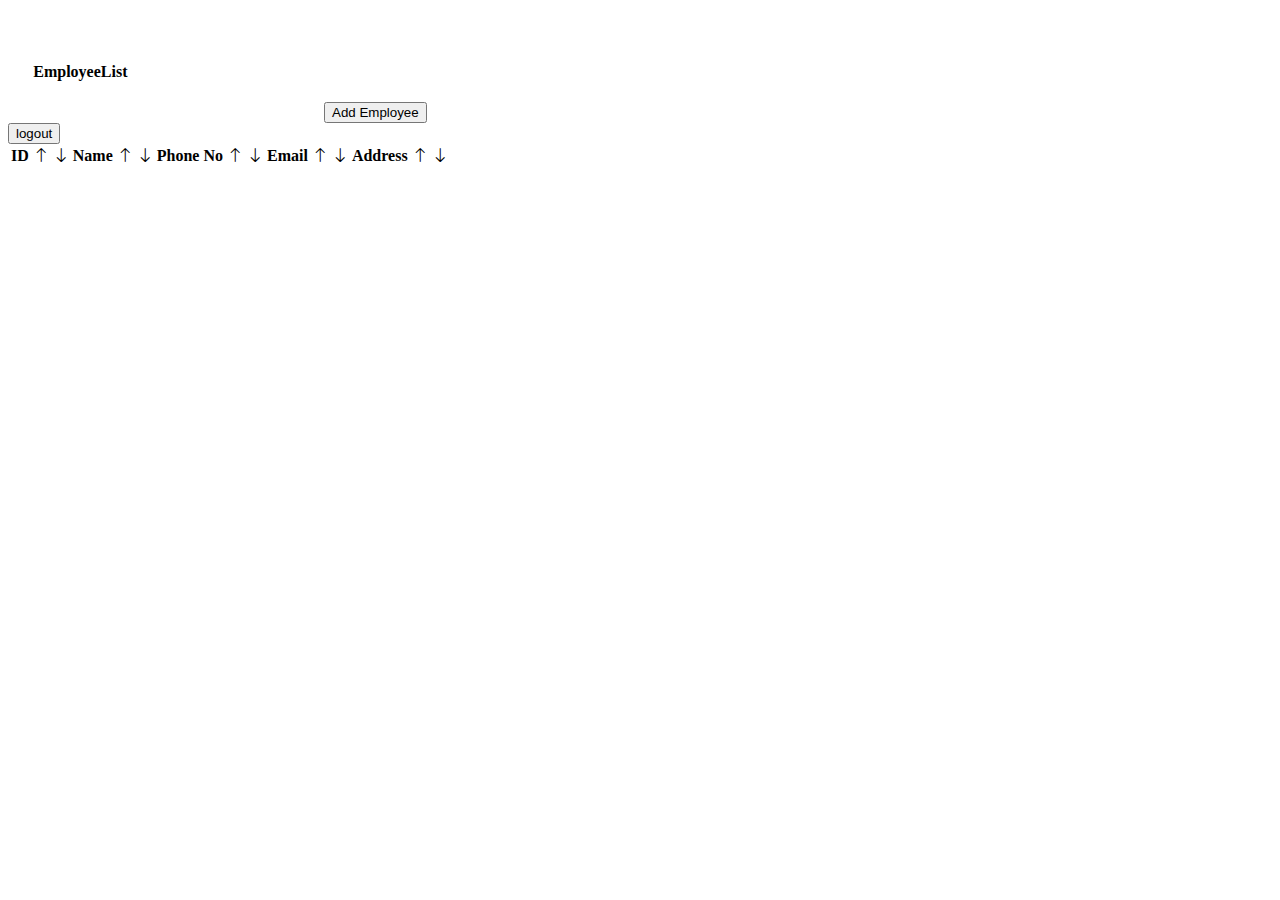
<file: src/main/resources/template/index.html>
<!DOCTYPE html>
<html lang="en" xmlns:th="http://www.thymeleaf.org">
<head>
    <meta charset="UTF-8">
    <title>Title</title>
    <script src="https://ajax.googleapis.com/ajax/libs/jquery/1.10.2/jquery.min.js"></script>
    <script src="https://code.jquery.com/jquery-3.6.0.js" integrity="sha256-H+K7U5CnXl1h5ywQfKtSj8PCmoN9aaq30gDh27Xc0jk=" crossorigin="anonymous"></script>
    <link href="https://stackpath.bootstrapcdn.com/bootstrap/4.5.0/css/bootstrap.min.css" rel="stylesheet"
          integrity="sha384-9aIt2nRpC12Uk9gS9baDl411NQApFmC26EwAOH8WgZl5MYYxFfc+NcPb1dKGj7Sk" crossorigin="anonymous">
    <link href="//maxcdn.bootstrapcdn.com/font-awesome/4.1.0/css/font-awesome.min.css" rel="stylesheet">
    <link rel="stylesheet" href="https://cdn.jsdelivr.net/npm/bootstrap-icons@1.7.2/font/bootstrap-icons.css">
    <link rel="stylesheet"  th:href="@{css/employee.css}"/>
    <script th:src="@{js/employee.js}"></script>
</head>

<body>
<div class="container h-100 d-flex justify-content-center"  style ="margin-top:5%;">
    <div class="row">
        <div class="col">
            <div class="row"> <h4 style ="margin-left:2%;">EmployeeList</h4> <button style ="margin-left:25%;margin-right:25%;"class="btn btn-primary" onclick="showAddForm();">Add Employee</button>
                <div>
                    <form name="logoutForm" th:action="@{/logout}" method="post">
                        <input class="btn btn-danger" type="submit" value="logout" />
                    </form>
                </div>
            </div>

            <table class="table table-borderless table-hover">
                <thead id="tableHead">
                    <tr>
                        <th id="id" scope="col">
                            ID
                            <i class="btn bi bi-arrow-up" th:onclick="getRequestWithSort('empId','asc');"></i>
                            <i class="btn bi bi-arrow-down" th:onclick="getRequestWithSort('empId','desc');"></i>
                            </th>
                        <th id ="name" scope="col">
                            Name
                            <i class="btn bi bi-arrow-up"  th:onclick="getRequestWithSort('name','asc');"></i>
                            <i class="btn bi bi-arrow-down"  th:onclick="getRequestWithSort('name','desc');"></i>
                        </th>
                        <th id ="phoneNo" scope="col">
                            Phone No
                            <i class="btn bi bi-arrow-up"  th:onclick="getRequestWithSort('phoneNo','asc');"></i>
                            <i class="btn bi bi-arrow-down"  th:onclick="getRequestWithSort('phoneNo','desc');"></i>
                        </th>
                        <th id="email" scope="col">
                            Email
                            <i class="btn bi bi-arrow-up"  th:onclick="getRequestWithSort('email','asc');"></i>
                            <i class="btn bi bi-arrow-down"  th:onclick="getRequestWithSort('email','desc');"></i>
                        </th>
                        <th id="address" scope="col">
                            Address
                            <i class="btn bi bi-arrow-up"  th:onclick="getRequestWithSort('address','asc');"></i>
                            <i class="btn bi bi-arrow-down"  th:onclick="getRequestWithSort('address','desc');"></i>
                        </th>
                    </tr>
                </thead>
                <tbody id="table">

                </tbody>
                <tfoot id = "tfoot">

                </tfoot>
            </table>
        </div>
    </div>
</div>

<div class="container h-80 d-flex justify-content-center">
    <div id="addForm" style = "display:none;" class="form-group">
        <div class="d-flex">
            <div class="row">
                <form class="table" action="#" th:action="@{/employee}" th:employee="${employee}" method="POST">
                    <div class="d-inline-block">  <input type = "hidden" class="form-control" name ="empId" th:value="0" placeholder="empId"/> </div>
                    <div class="d-inline-block">  <input type = "text" class="form-control" name ="name" th:value="*{name}" placeholder="name"/></div>
                    <div class="d-inline-block">  <input type = "Number" class="form-control" name="phoneNo" pattern="[0-9]{10}" th:value="*{phoneNo}" placeholder="phoneNo"></div>
                    <div class="d-inline-block"> <input type = "email" class="form-control" name="email" th:value="*{email}" placeholder="email"></div>
                    <div class="d-inline-block"> <input type = "text" class="form-control" name="address" th:value="*{address}" placeholder="address"></div>
                    <div class="d-inline-block"> <input class = "btn btn-info" type="submit" value="Add"></div>
                    <div class="d-inline-block"> <button class="btn btn-danger" type="button" onclick="cancel();">Cancel</button> </div>
                </form>
            </div>
        </div>
    </div>
</div>
<div class="container h-80 d-flex justify-content-center">
    <div id="editFormDiv" style = "display:none;">
        <div class="d-flex">
            <div class="row">
                <form id="editForm" th:employee="${employee}" class="form-group">
                    <div class="d-inline-block"><input style ="width:100px;" id="editId" readonly/></div>
                    <div class="d-inline-block"><input type = "text" class="form-control" id ="editName" name ="name" th:value="*{name}" placeholder="name"/></div>
                    <div class="d-inline-block"><input type = "Number" class="form-control" id="editPhoneNo" name="phoneNo" pattern="[0-9]{10}" th:value="*{phoneNo}" placeholder="phoneNo"></div>
                    <div class="d-inline-block"><input type = "email" class="form-control" id="editEmail" name="email" th:value="*{email}" placeholder="email"></div>
                    <div class="d-inline-block"><input type = "text" class="form-control" id="editAddress" name="address" th:value="*{address}" placeholder="address"></div>
                    <div class="d-inline-block"><input class = "btn btn-info" type="submit" value="Save"></div>
                    <button class="btn btn-danger" type="button" onclick="cancel();">Cancel</button>
                </form>
            </div>
        </div>
    </div>
</div>
</body>
</html>
</file>
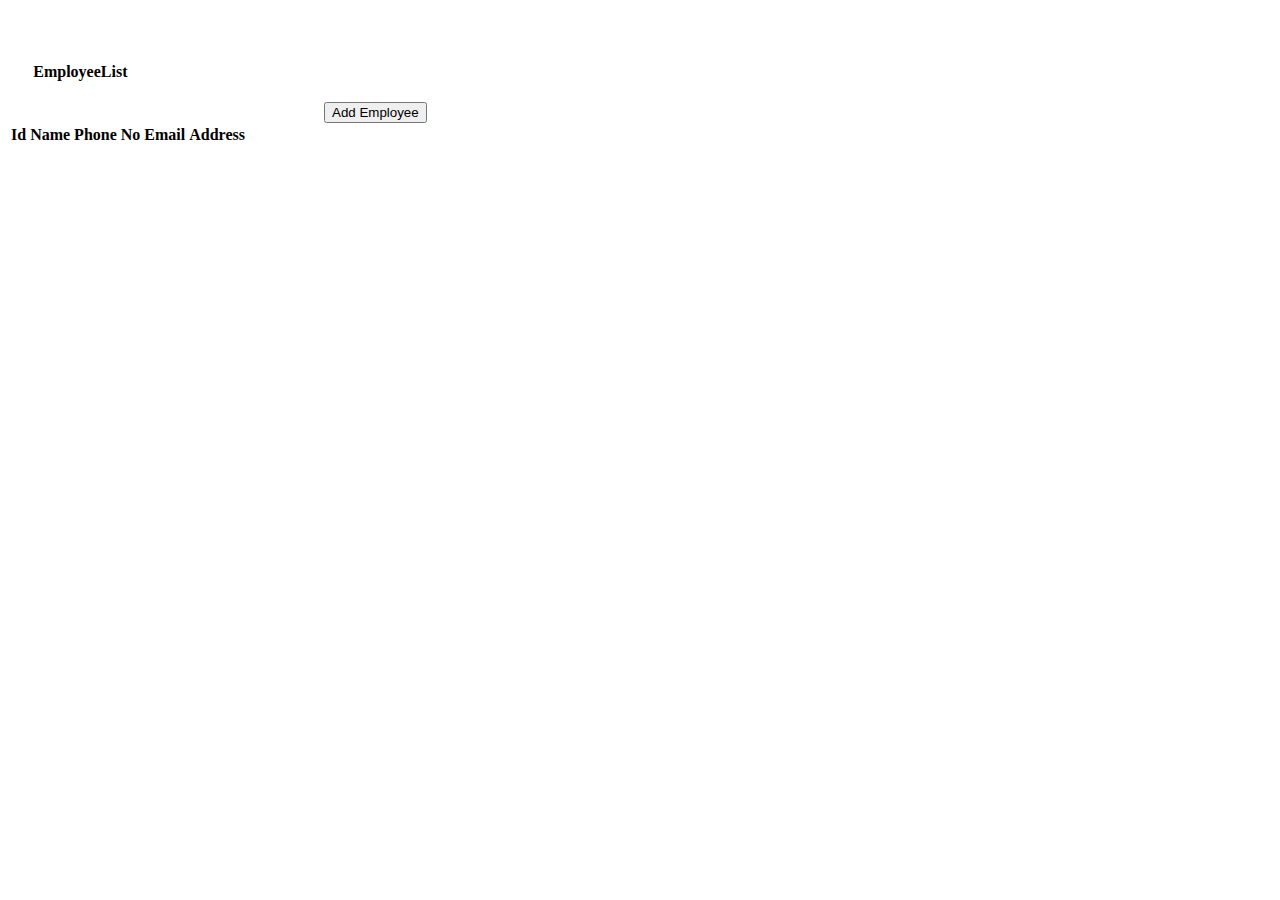
<file: src/main/resources/template/home.html>
<!DOCTYPE html>
<html lang="en" xmlns:th="http://www.thymeleaf.org">
<head>
    <meta charset="UTF-8">
    <title>Title</title>
    <script src="https://ajax.googleapis.com/ajax/libs/jquery/1.10.2/jquery.min.js"></script>
    <script src="https://code.jquery.com/jquery-3.6.0.js" integrity="sha256-H+K7U5CnXl1h5ywQfKtSj8PCmoN9aaq30gDh27Xc0jk=" crossorigin="anonymous"></script>
    <link href="https://stackpath.bootstrapcdn.com/bootstrap/4.5.0/css/bootstrap.min.css" rel="stylesheet"
          integrity="sha384-9aIt2nRpC12Uk9gS9baDl411NQApFmC26EwAOH8WgZl5MYYxFfc+NcPb1dKGj7Sk" crossorigin="anonymous">
    <link rel="stylesheet"  th:href="@{css/employee.css}"/>
    <script th:src="@{js/employee.js}"></script>
</head>

<body>
<div class="container h-100 d-flex justify-content-center"  style ="margin-top:5%;">
    <div class="row">
        <div class="col">
            <div class="row"> <h4 style ="margin-left:2%;">EmployeeList</h4> <button style ="margin-left:25%;"class="btn btn-primary" onclick="showAddForm();">Add Employee</button></div>

            <table id="table" class="table table-borderless table-hover">
                <thead>
                <tr>
                    <th scope="col">Id</th>
                    <th scope="col">Name</th>
                    <th scope="col">Phone No</th>
                    <th scope="col">Email</th>
                    <th scope="col">Address</th>
                </tr>
                </thead>
            </table>
        </div>
    </div>
</div>

<div class="container h-80 d-flex justify-content-center">
    <div id="addForm" style = "display:none;" class="form-group">
        <div class="d-flex">
            <div class="row">
                <form class="table" action="#" th:action="@{/employee}" th:employee="${employee}" method="POST">
                    <div class="d-inline-block">  <input type = "hidden" class="form-control" name ="empId" th:value="0" placeholder="empId"/> </div>
                    <div class="d-inline-block">  <input type = "text" class="form-control" name ="name" th:value="*{name}" placeholder="name"/></div>
                    <div class="d-inline-block">  <input type = "Number" class="form-control" name="phoneNo" pattern="[0-9]{10}" th:value="*{phoneNo}" placeholder="phoneNo"></div>
                    <div class="d-inline-block"> <input type = "email" class="form-control" name="email" th:value="*{email}" placeholder="email"></div>
                    <div class="d-inline-block"> <input type = "text" class="form-control" name="address" th:value="*{address}" placeholder="address"></div>
                    <div class="d-inline-block"> <input class = "btn btn-info" type="submit" value="Add"></div>
                    <div class="d-inline-block"> <button class="btn btn-danger" type="button" onclick="cancel();">Cancel</button> </div>
                </form>
            </div>
        </div>
    </div>
</div>
<div class="container h-80 d-flex justify-content-center">
    <div id="editFormDiv" style = "display:none;">
        <div class="d-flex">
            <div class="row">
                <form id="editForm" th:employee="${employee}" class="form-group">
                    <div class="d-inline-block"><input style ="width:100px;" id="editId" readonly/></div>
                    <div class="d-inline-block"><input type = "text" class="form-control" id ="editName" name ="name" th:value="*{name}" placeholder="name"/></div>
                    <div class="d-inline-block"><input type = "Number" class="form-control" id="editPhoneNo" name="phoneNo" pattern="[0-9]{10}" th:value="*{phoneNo}" placeholder="phoneNo"></div>
                    <div class="d-inline-block"><input type = "email" class="form-control" id="editEmail" name="email" th:value="*{email}" placeholder="email"></div>
                    <div class="d-inline-block"><input type = "text" class="form-control" id="editAddress" name="address" th:value="*{address}" placeholder="address"></div>
                    <div class="d-inline-block"><input class = "btn btn-info" type="submit" value="Save"></div>
                    <button class="btn btn-danger" type="button" onclick="cancel();">Cancel</button>
                </form>
            </div>
        </div>
    </div>
</div>
</body>
</html>
</file>
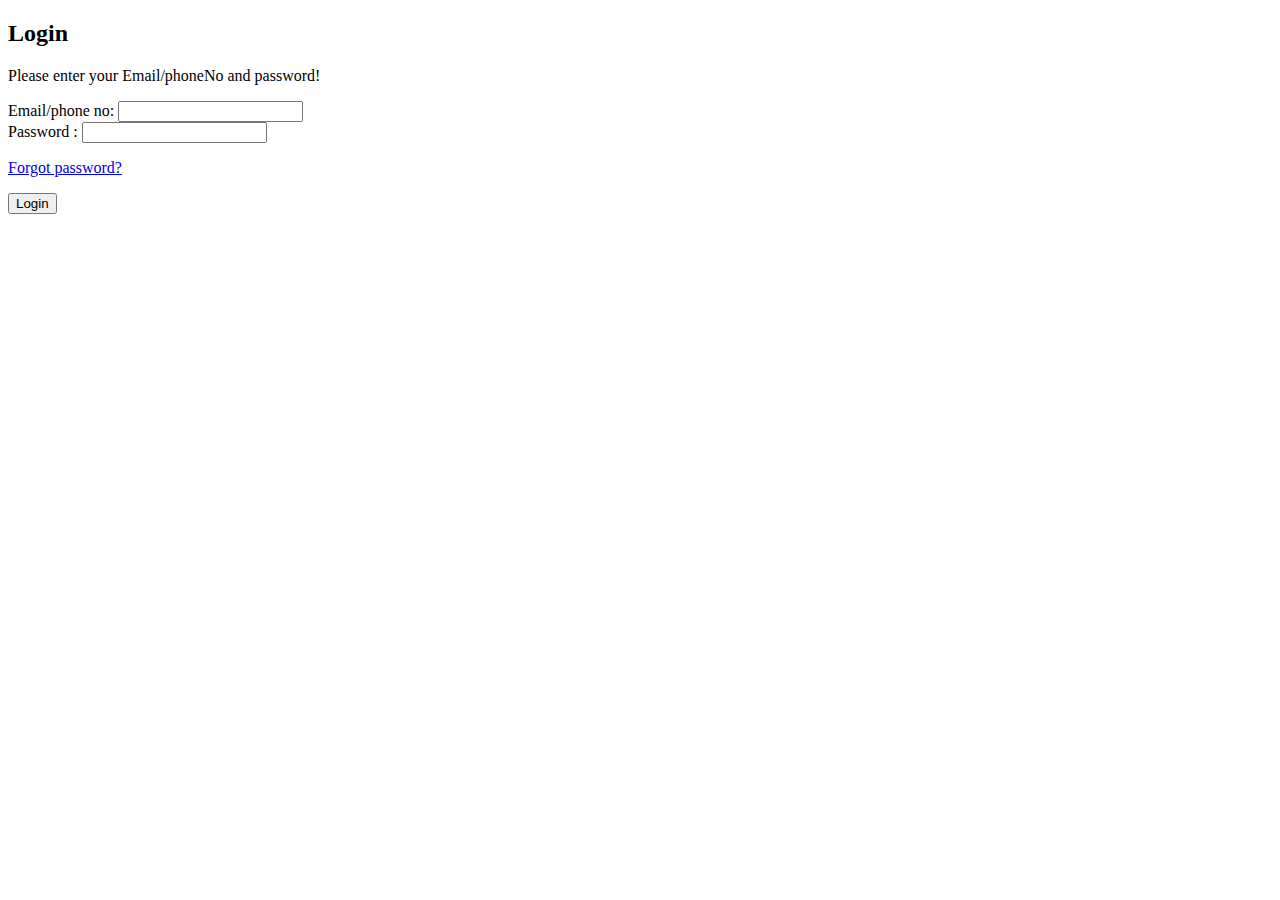
<file: src/main/resources/template/login.html>
<!DOCTYPE html>
<html xmlns:th="http://www.thymeleaf.org">
<head>
<meta http-equiv="Content-Type" content="text/html; charset=UTF-8">
    <script src="https://ajax.googleapis.com/ajax/libs/jquery/1.10.2/jquery.min.js"></script>
    <script src="https://code.jquery.com/jquery-3.6.0.js" integrity="sha256-H+K7U5CnXl1h5ywQfKtSj8PCmoN9aaq30gDh27Xc0jk=" crossorigin="anonymous"></script>
    <link href="https://stackpath.bootstrapcdn.com/bootstrap/4.5.0/css/bootstrap.min.css" rel="stylesheet"
          integrity="sha384-9aIt2nRpC12Uk9gS9baDl411NQApFmC26EwAOH8WgZl5MYYxFfc+NcPb1dKGj7Sk" crossorigin="anonymous">

    <link href="https://stackpath.bootstrapcdn.com/bootstrap/4.5.0/css/bootstrap.min.css" rel="stylesheet"
          integrity="sha384-9aIt2nRpC12Uk9gS9baDl411NQApFmC26EwAOH8WgZl5MYYxFfc+NcPb1dKGj7Sk" crossorigin="anonymous">
<title>Login</title>
</head>
<body>

<section class="vh-100 gradient-custom">
    <div class="container py-5 h-100">
        <div class="row d-flex justify-content-center align-items-center h-100">
            <div class="col-12 col-md-8 col-lg-6 col-xl-5">
                <div class="card bg-dark text-white" style="border-radius: 1rem;">
                    <div class="card-body p-5 text-center">

                        <div class="md-5 md-4">

                            <h2 class="fw-bold mb-2">Login</h2>
                            <p class="text-white-50 mb-5">Please enter your Email/phoneNo and password!</p>
                            <form th:action="@{/home}" method="POST">

                            <div class="form-outline form-white mb-4">
                                <label class="form-label" >Email/phone no:</label>
                                <input type="text" name="username" class="form-control form-control-lg">
                            </div>

                            <div class="form-outline form-white mb-4">
                                <label class="form-label" >Password :</label>
                                <input type="text" name="password" class="form-control form-control-lg">
                            </div>

                            <p class="small mb-5 pb-lg-2"><a class="text-white-50" href="#!">Forgot password?</a></p>

                            <input class="btn btn-outline-light btn-lg px-5"  type="submit" value="Login"/>
                            </form>
                        </div>

                    </div>
                </div>
            </div>
        </div>
    </div>
</section>

<div>

</div>
</body>
</html>
</file>
